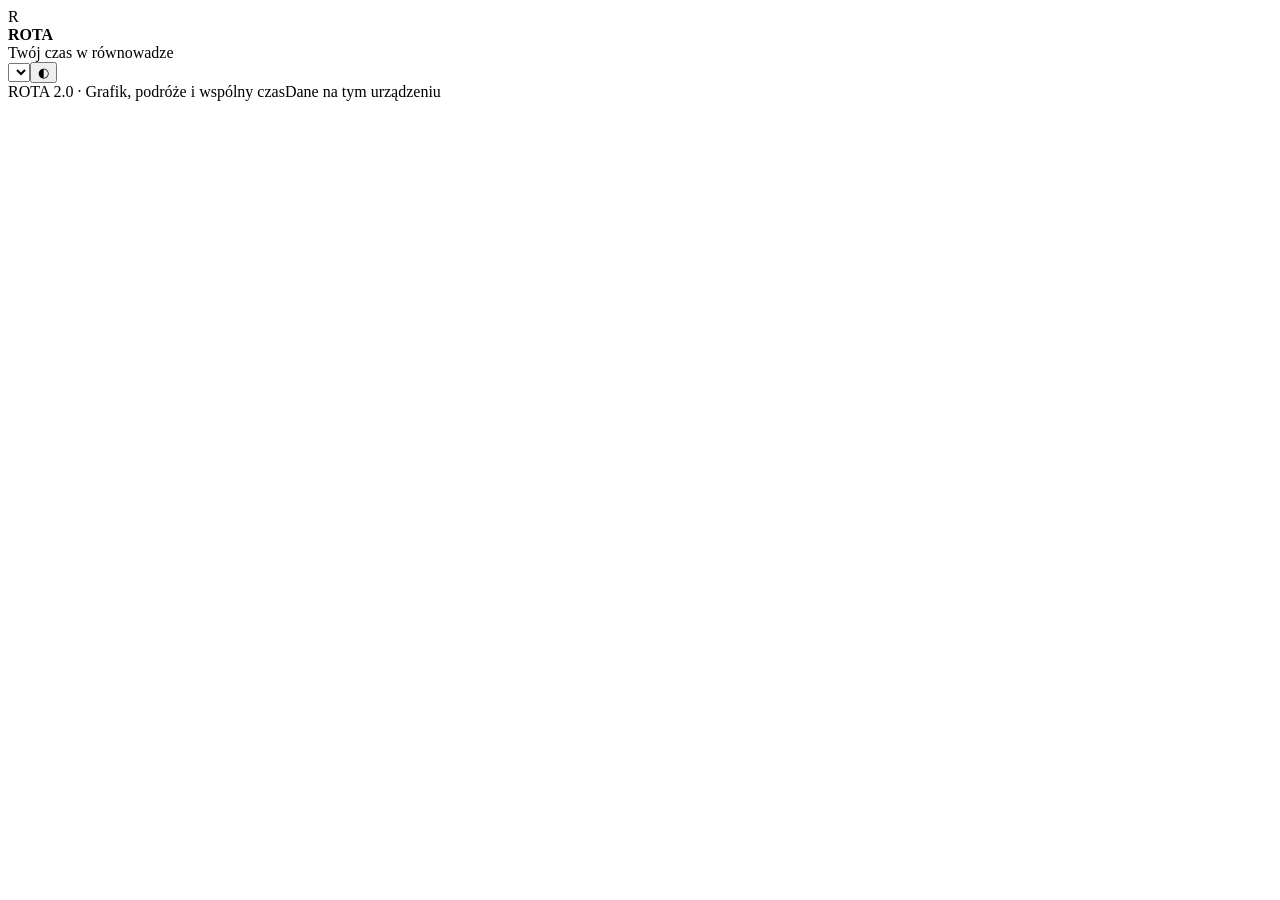
<file: template.html>
<!doctype html><html lang="pl"><head><meta charset="utf-8"><meta name="viewport" content="width=device-width,initial-scale=1,viewport-fit=cover"><meta name="theme-color" content="#176C58"><meta name="description" content="ROTA: rotacje, podróże i wspólny czas. Grafik 4 na 4 tygodnie."><title>ROTA · Twój czas w równowadze</title><!--ICON--><!--MANIFEST--><style>/*STYLE*/</style></head><body><div class="wrap"><header><div class="brand"><span class="brand-logo">R</span><div><b>ROTA</b><div class="eyebrow">Twój czas w równowadze</div></div></div><div class="header-actions"><span class="date-pill" id="todayLabel"></span><select id="profileSelect" aria-label="Aktywny profil"></select><button id="themeBtn" title="Zmień motyw" aria-label="Zmień motyw">◐</button></div></header><div id="storageWarning" class="notice warn" role="status" hidden></div><div id="externalWarning" class="notice warn" hidden>W innej karcie zmieniono dane. <button class="small" id="loadExternal">Wczytaj aktualną wersję</button> <button class="small" id="saveLocalCopy">Pobierz kopię tej karty</button></div><nav id="nav" aria-label="Sekcje aplikacji"></nav><main id="main"></main><footer><span>ROTA 2.0 · Grafik, podróże i wspólny czas</span><span id="saveStatus">Dane na tym urządzeniu</span><span id="offlineStatus"></span></footer></div><dialog id="modal" aria-labelledby="modalTitle"></dialog><div id="toast" role="status" hidden></div><input id="fileImport" type="file" accept=".json,application/json" hidden><script>/*VENDOR*/</script><script>/*CORE*/</script><script>/*EXPORT*/</script><script>/*APP*/</script></body></html>
</file>
